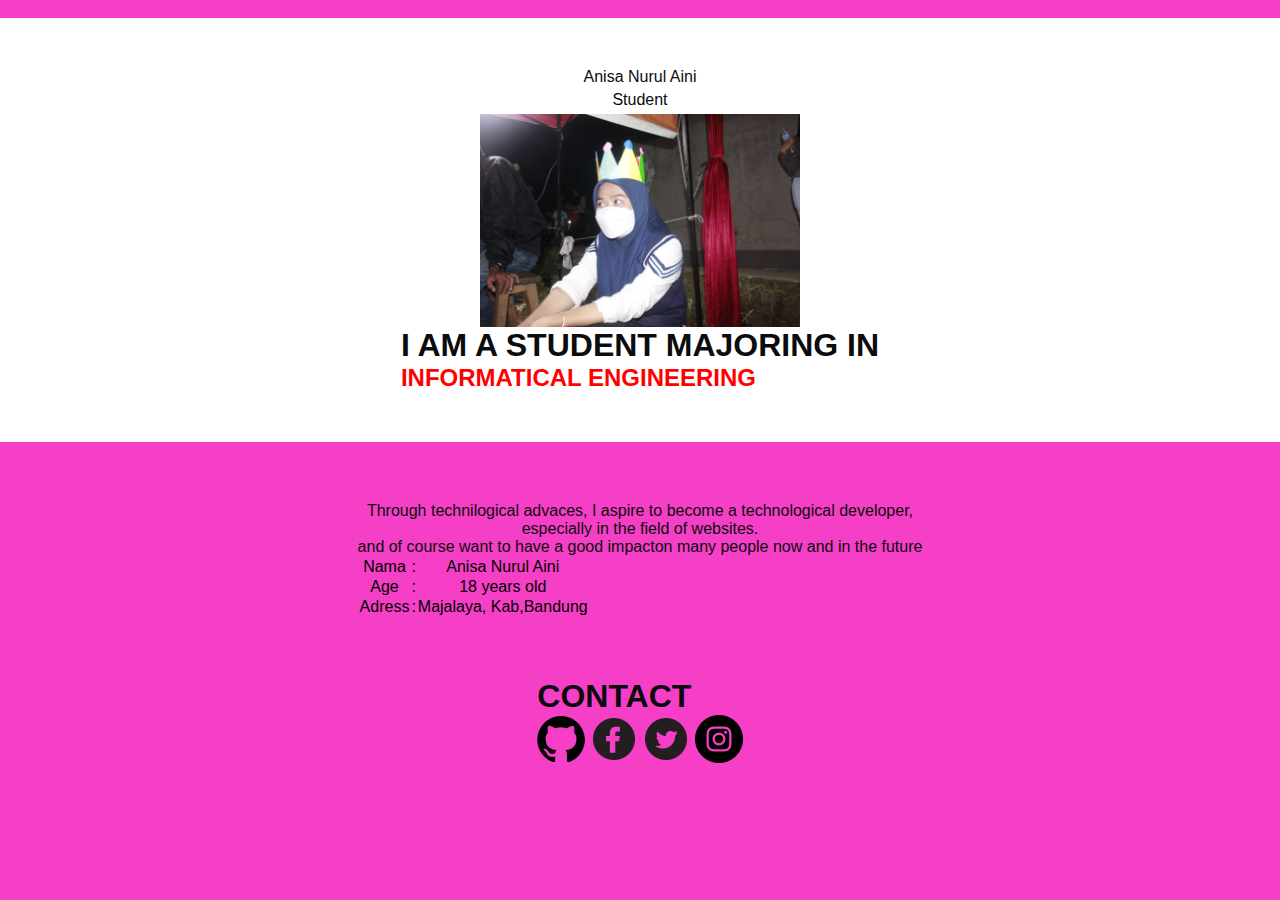
<file: aboutme.html>
<!DOCTYPE html>
<html lang="en">

<head>
    <meta charset="UTF-8">
    <meta name="viewport" content="width=device-width, initial-scale=1.0">
    <link rel="stylesheet" href="aboutme.css">
    <link rel="stylesheet" href="https://cdnjs.cloudflare.com/ajax/libs/font-awesome/5.15.3/css/all.min.css">
    <title>About Me</title>
</head>

<body>
    <div class="about-container">
        <header>
            <div class="profile-info">
                <p>Anisa Nurul Aini</p>
                <p class="student">Student</p>
            </div>
            <img src="poto/profile.jpeg" alt="">
            <div>
                <h1> I AM A STUDENT MAJORING IN </h1>
                <h2> INFORMATICAL ENGINEERING </h2>
            </div>
        </header>
        <div class="content">
            <section class="about-section">
                <div>
                <p>
                    Through technilogical advaces, I aspire
                    to become a technological developer,<br>
                    especially in the field of websites.<br>
                    and of course want to have a good impacton
                    many people now and in the future
                </p>
                </div>
                </td>
                            <td<div class="additional-info">
                                <table>
                                    <tr>
                                        <td>Nama</td>
                                        <td>:</td>
                                        <td>Anisa Nurul Aini</td>
                                    </tr>
                                    <tr>
                                        <td>Age</td>
                                        <td>:</td>
                                        <td>18 years old</td>
                                    </tr>
                                    <tr>
                                        <td>Adress</td>
                                        <td>:</td>
                                        <td>Majalaya, Kab,Bandung</td>
                                    </tr>
                                </table>
                            </div>

            </section>
            <footer class="section contact-slide" id="contact">
                <div class="section__containe">
                    <div class="content">
                        <h1 class="title">
                            CONTACT
                        </h1>
                        <div class="contact-details">
                            <div class="contact-icons">
                                <a href="https://github.com/Anisa"><img src="poto/github-logo.png" alt="GitHub"></a>
                                <a href="https://facebook/Anisa"><img src="poto/facebook.png" alt="facebook"></a>
                                <a href="https://www.twitter/Anisanurul"><img src="poto/twitter.png" alt="twitter"></a>
                                <a href="https://www.instagram.com/anisaanurulainii"><img src="poto/instagram.png" alt="instagram"></a>
                            </div>
                        </div>
                    </div>
                </div>
            </footer>
        </div>
    </div>
</body>

</html>
</file>
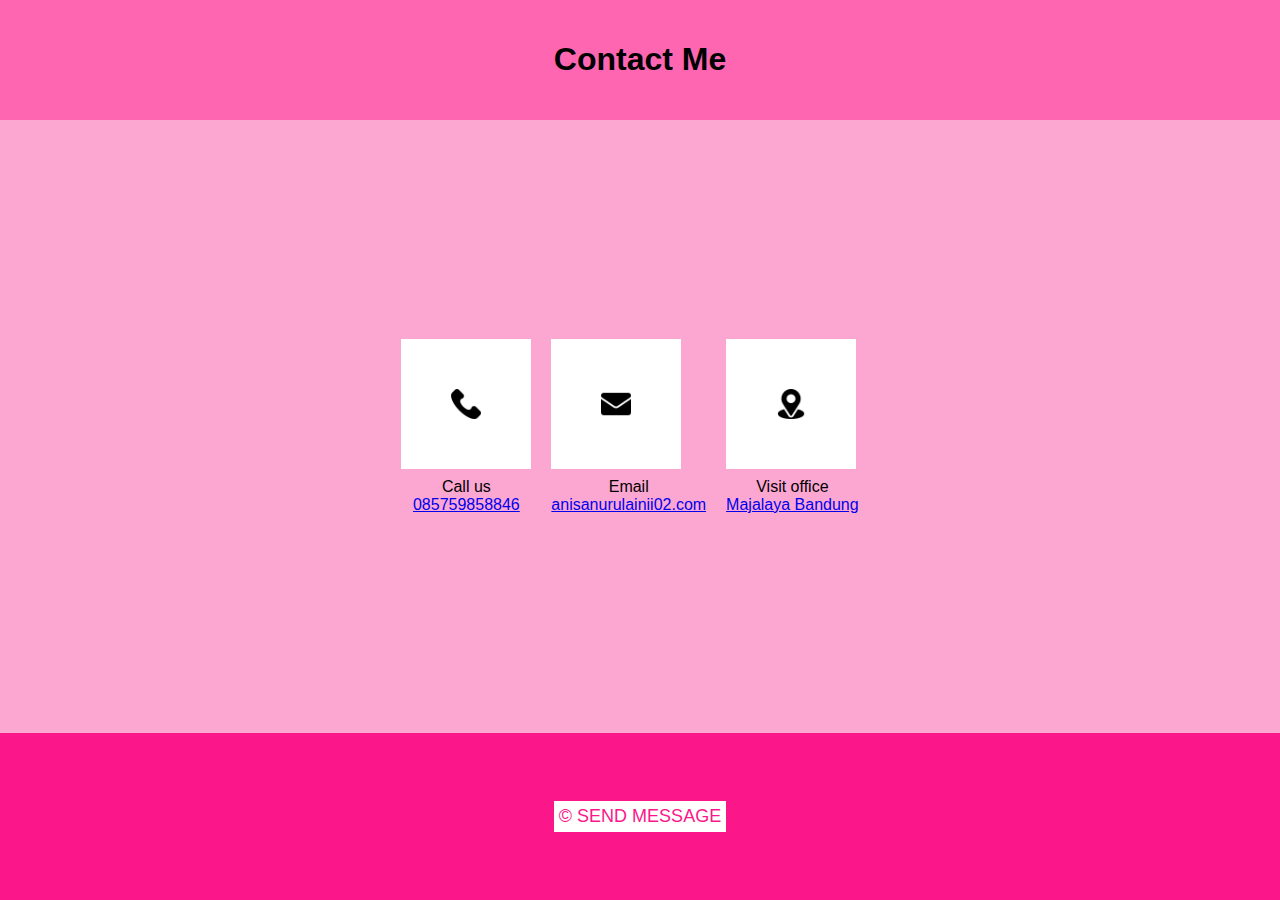
<file: contact.html>
<!DOCTYPE html>
<html lang="en">
<head>
    <meta charset="UTF-8">
    <meta name="viewport" content="width=device-width, initial-scale=1.0">
    <link rel="stylesheet" href="contact.css">
    <title>Contact Page</title>
</head>
<body>
    <header>
        <h1>Contact Me</h1>
    </header>

    <main>
        <div class="main-icons">
            <div class="icon-container">
                <img src="poto/phone-call.png" alt="Call Icon">
                <span class="icon-text">Call us <br><a href="tel:+6285759858846">085759858846</a></span>
            </div>
            <div class="icon-container">
                <img src="poto/email.png" alt="Email Icon">
                <span class="icon-text">Email <br><a href="mailto:anisanurulainii02.com">anisanurulainii02.com</a></span>
            </div>
            <div class="icon-container">
                <img src="poto/location.png" alt="Location Icon">
                <span class="icon-text">Visit office <br><a href="https://maps.google.com/?q=Majalaya,Bandung" target="_blank">Majalaya Bandung</a></span>
            </div>
        </div>
        <!-- Konten lainnya di dalam elemen main -->
    </main>
    
    <footer>
        <p>&copy; SEND MESSAGE </p>
    </footer>
</body>
</html>
</file>
<file: contact.css>
body {
    display: flex;
    flex-direction: column;
    min-height: 100vh;
    margin: 0;
    font-family: Arial, sans-serif;
}

header {
    background-color: #ff66b2;
    padding: 20px;
    text-align: center;
    color: black;
}

main {
    flex: 1;
    padding: 20px;
    background-color: #fca7d2;
    display: flex;
    flex-direction: column; /* Mengubah arah tata letak menjadi vertikal */
    align-items: center; /* Menyusun elemen secara vertikal di tengah */
    justify-content: center; /* Menyusun elemen secara horizontal di tengah */
}

.main-icons {
    display: flex;
    align-items: center;
}

.icon-container {
    margin-right: 20px; /* Menambahkan margin kanan antara gambar dan teks */
}

/* Menambahkan margin antara setiap ikon */
.call-icon-container {
    margin-right: 50px;
}

.email-icon-container {
    margin-right: 10px;
}

.location-icon-container {
    margin-right: 20px;
}

.main-icons img {
    background-color: white; /* Menambahkan latar belakang warna putih */
    padding: 50px; /* Menambahkan padding untuk membuat latar belakang lebih besar */
    width: 30px;
    height: 30px;
}

.icon-text {
    display: block;
    text-align: center;
    margin-top: 5px; /* Menambahkan margin atas antara gambar dan teks */
}

footer {
    background-color: #fb1789;
    padding: 50px;
    text-align: center;
    color: #fb1789;
    font-size: 18px;
}

footer p {
    background-color: white;
    display: inline-block;
    padding: 5px;
}
</file>
<file: aboutme.css>
/* Reset some default styles */
* {
    padding: 0;
    margin: 0;
    box-sizing: border-box;
}

body {
    font-family: sans-serif;
    background-color: #f43fc6;
    background-size: cover;
    display: flex;
    justify-content: center;
    align-items: center;
    height: 100vh;
    margin: 0;
}

.about-container {
    display: flex;
    flex-direction: column;
    align-items: center; /* Tambahkan align-items: center; agar konten berada di tengah */
}

header {
    display: flex;
    flex-direction: column; /* Ubah flex-direction ke column */
    justify-content: center;
    align-items: center;
    padding: 50px;
    background-color: #ffff;
    width: 235%; /* Tambahkan width: 100%; agar header memenuhi lebar layar */
    max-width: 10000px;
    margin-top: -95px;
     /* Tambahkan max-width sesuai keinginan Anda */
    /* Tambahkan margin auto untuk memusatkan header */
}

.profile-info {
    text-align: center; /* Tambahkan text-align: center; untuk memusatkan teks */
}

.profile-info p {
    margin-bottom: 5px;
}

img {
    max-width: 320px;
}

.profile-image {
    width: 50px;
    height: 50px;
    border-radius: 50%;
}

.content {
    padding: 20px;
}

.about-section {
    padding: 20px;
    margin-top: 20px;
    text-align: center;
}

h1 {
    color: #0c0c0c;
}

h2 {
    color: red;
}

p {
    color: #0c0c0c;
}
</file>
